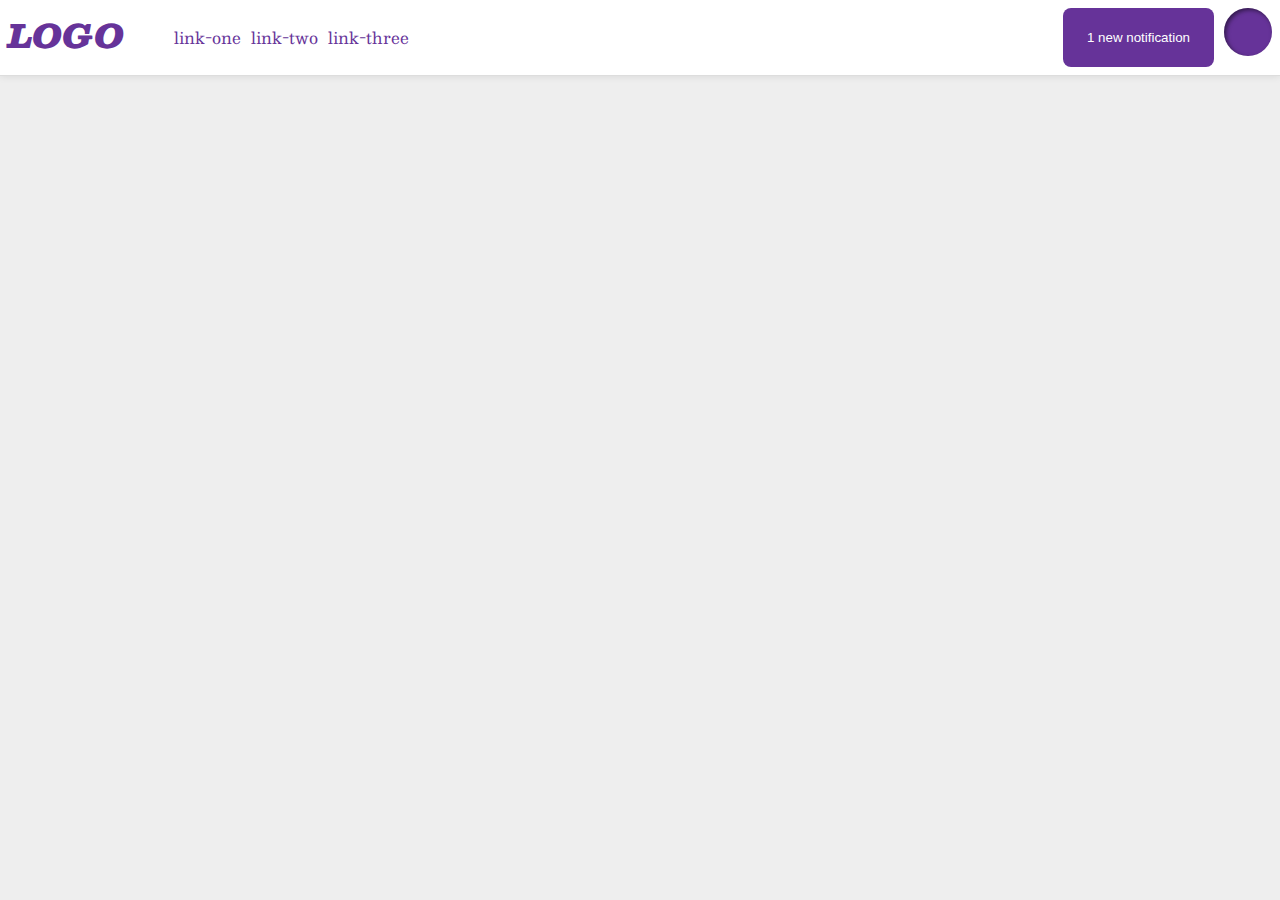
<file: flex/03-flex-header-2/index.html>
<!DOCTYPE html>
<html lang="en">
<head>
  <meta charset="UTF-8">
  <meta http-equiv="X-UA-Compatible" content="IE=edge">
  <meta name="viewport" content="width=device-width, initial-scale=1.0">
  <title>Flex Header 2</title>
  <link rel="stylesheet" href="style.css">
</head>
<body>
  <div class="header">

    <div class="logo-container">
      <div class="logo">
        LOGO
      </div>

      <ul class="links">
        <li><a href="google.com">link-one</a></li>
        <li><a href="google.com">link-two</a></li>
        <li><a href="google.com">link-three</a></li>
      </ul>
    </div>


    <div class="notification-container">
      <button class="notifications">
        1 new notification
      </button>
      <div class="profile-image"></div>
    </div>
  </div>
</body>
</html>
</file>
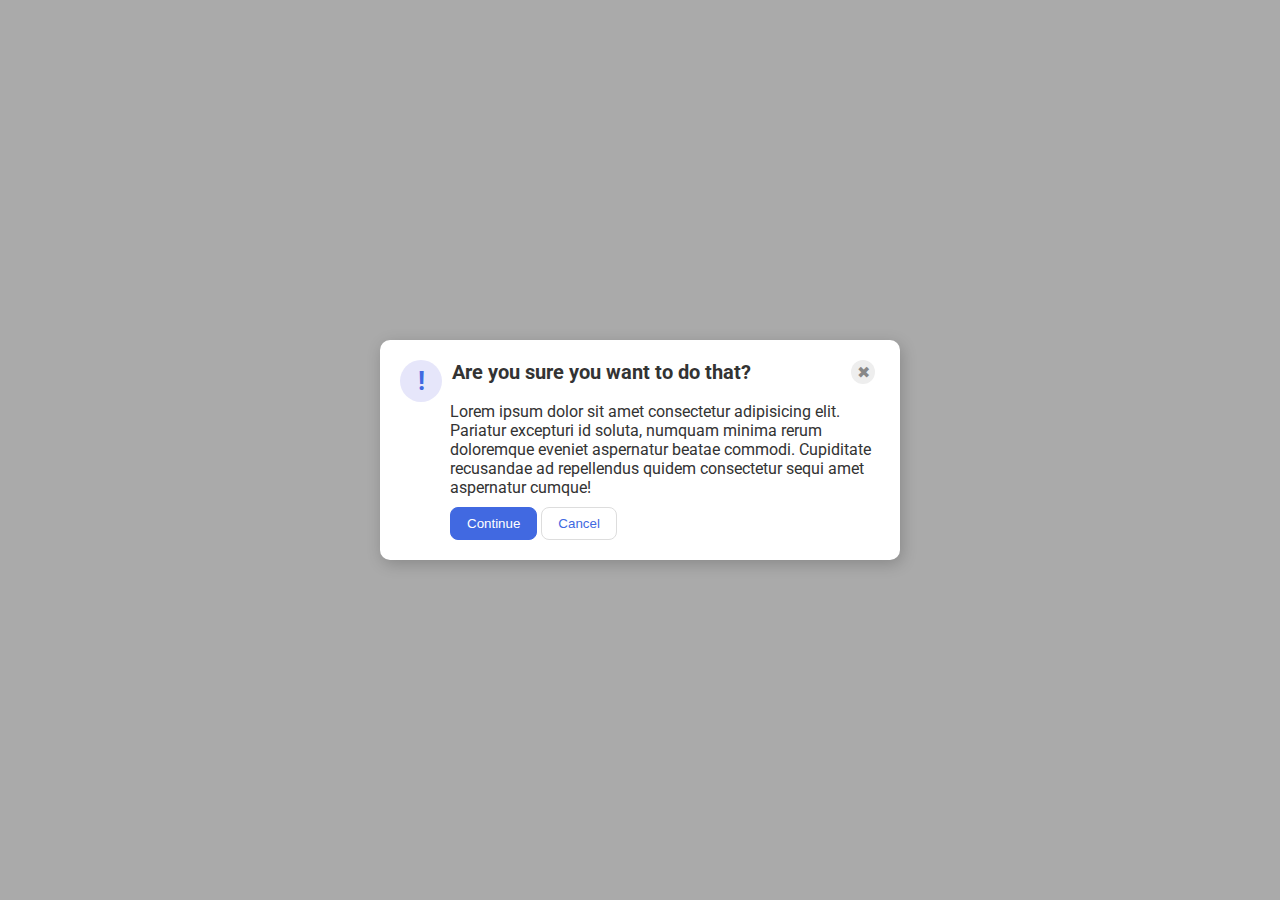
<file: flex/05-flex-modal/index.html>
<!DOCTYPE html>
<html lang="en">
<head>
  <meta charset="UTF-8">
  <meta http-equiv="X-UA-Compatible" content="IE=edge">
  <meta name="viewport" content="width=device-width, initial-scale=1.0">
  <link rel="stylesheet" href="style.css">
  <title>Modal</title>
</head>
<body>
  <div class="modal">

    <div class="header-container">
      <div class="icon">!</div>
      <div class="header">Are you sure you want to do that?</div>
      <div class="close-button">✖</div>
    </div>

    <div class="body-container">
      <div class="text">Lorem ipsum dolor sit amet consectetur adipisicing elit. Pariatur excepturi id soluta, numquam
        minima rerum doloremque eveniet aspernatur beatae commodi. Cupiditate recusandae ad repellendus quidem
        consectetur
        sequi amet aspernatur cumque!</div>

      <div>
        <button class="continue">Continue</button>
        <button class="cancel">Cancel</button>
      </div>
    </div>
  </div>
</body>
</html>
</file>
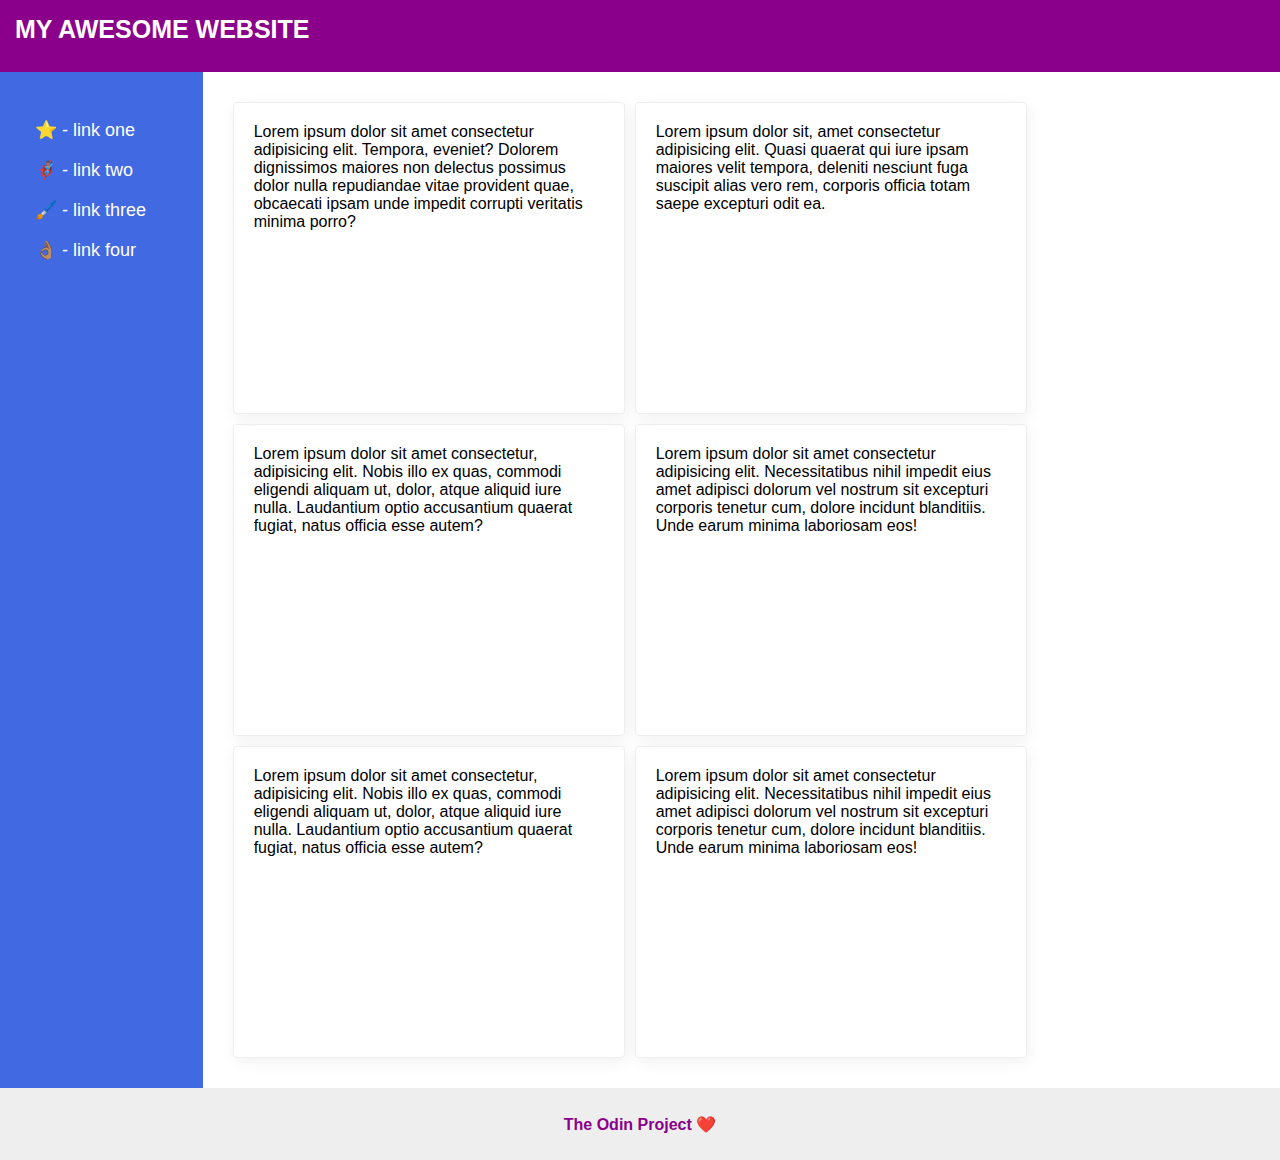
<file: flex/07-flex-layout-2/index.html>
<!DOCTYPE html>
<html lang="en">
<head>
  <meta charset="UTF-8">
  <meta http-equiv="X-UA-Compatible" content="IE=edge">
  <meta name="viewport" content="width=device-width, initial-scale=1.0">
  <title>The Holy Grail</title>
  <link rel="stylesheet" href="style.css">
</head>
<body>
  <div class="header">
    <div class="title">MY AWESOME WEBSITE</div>
  </div>

  <div class="content-container">
    <div class="sidebar">
      <ul>
        <li><a href="google.com">⭐ - link one</a></li>
        <li><a href="google.com">🦸🏽‍♂️ - link two</a></li>
        <li><a href="google.com">🖌️ - link three</a></li>
        <li><a href="google.com">👌🏽 - link four</a></li>
      </ul>
    </div>

    <div class="cards-container">
      <div class="card">Lorem ipsum dolor sit amet consectetur adipisicing elit. Tempora, eveniet? Dolorem dignissimos
        maiores non delectus possimus dolor nulla repudiandae vitae provident quae, obcaecati ipsam unde impedit
        corrupti
        veritatis minima porro?</div>
      <div class="card">Lorem ipsum dolor sit, amet consectetur adipisicing elit. Quasi quaerat qui iure ipsam maiores
        velit tempora, deleniti nesciunt fuga suscipit alias vero rem, corporis officia totam saepe excepturi odit ea.
      </div>
      <div class="card">Lorem ipsum dolor sit amet consectetur, adipisicing elit. Nobis illo ex quas, commodi eligendi
        aliquam ut, dolor, atque aliquid iure nulla. Laudantium optio accusantium quaerat fugiat, natus officia esse
        autem?</div>
      <div class="card">Lorem ipsum dolor sit amet consectetur adipisicing elit. Necessitatibus nihil impedit eius
        amet
        adipisci dolorum vel nostrum sit excepturi corporis tenetur cum, dolore incidunt blanditiis. Unde earum minima
        laboriosam eos!</div>
      <div class="card">Lorem ipsum dolor sit amet consectetur, adipisicing elit. Nobis illo ex quas, commodi eligendi
        aliquam ut, dolor, atque aliquid iure nulla. Laudantium optio accusantium quaerat fugiat, natus officia esse
        autem?</div>
      <div class="card">Lorem ipsum dolor sit amet consectetur adipisicing elit. Necessitatibus nihil impedit eius
        amet
        adipisci dolorum vel nostrum sit excepturi corporis tenetur cum, dolore incidunt blanditiis. Unde earum minima
        laboriosam eos!</div>
    </div>
  </div>

  <div class="footer">
    The Odin Project ❤️
  </div>
</body>
</html>
</file>
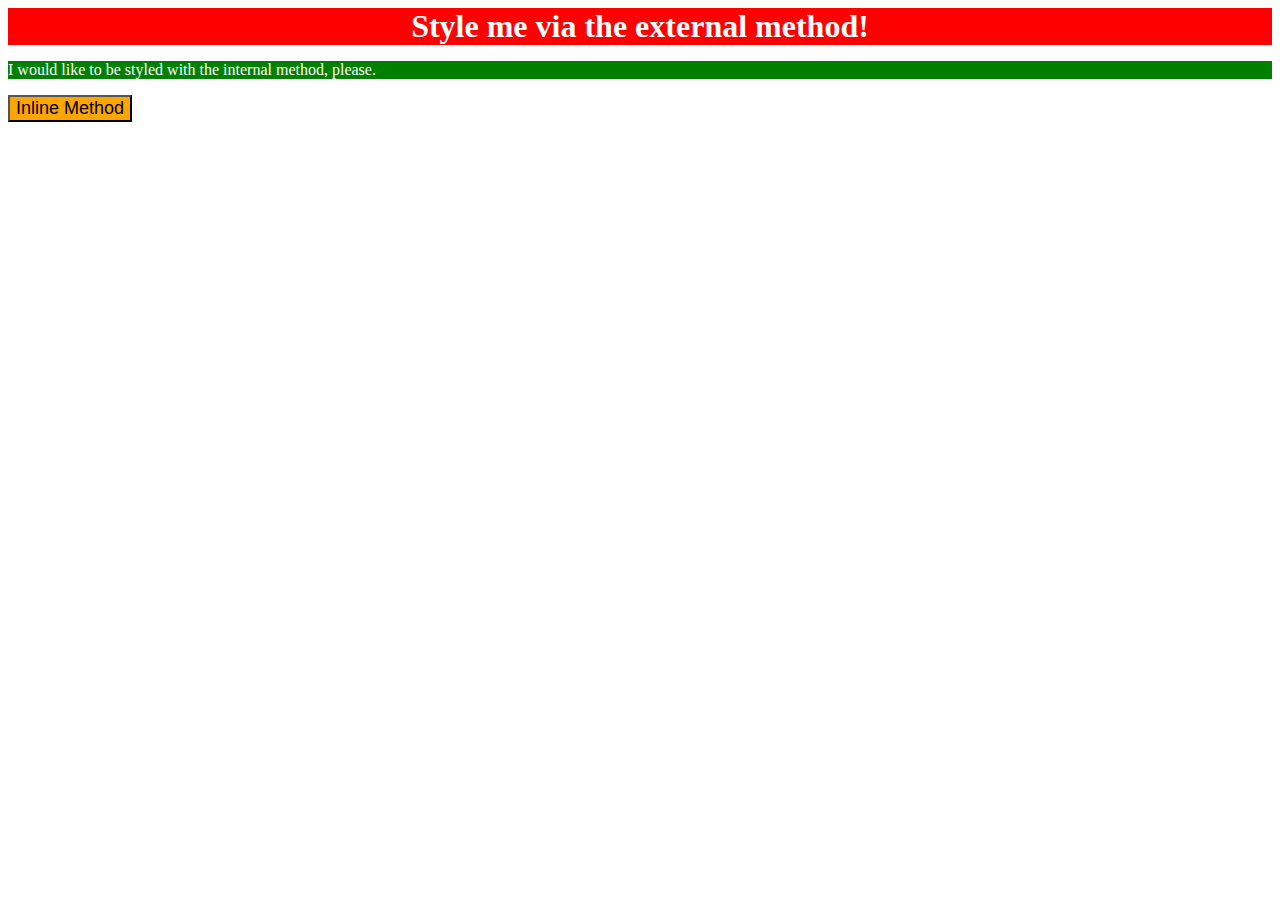
<file: foundations/01-css-methods/index.html>
<!DOCTYPE html>
<html lang="en">
<head>
  <meta charset="UTF-8">
  <meta http-equiv="X-UA-Compatible" content="IE=edge">
  <meta name="viewport" content="width=device-width, initial-scale=1.0">
  <title>Methods for Adding CSS</title>
</head>
<body>
  <link rel="stylesheet" href="style.css">
  <div style="background-color: red; color: white; font-size: 32px; text-align: center; font-weight: bold;">Style me via
    the external
    method!</div>
  <p>I would like to be styled with the internal method, please.</p>
  <button>Inline Method</button>

  <style>
    button {
      background-color: orange;
      font-size: 18px;
    }
  </style>
</body>
</html>
</file>
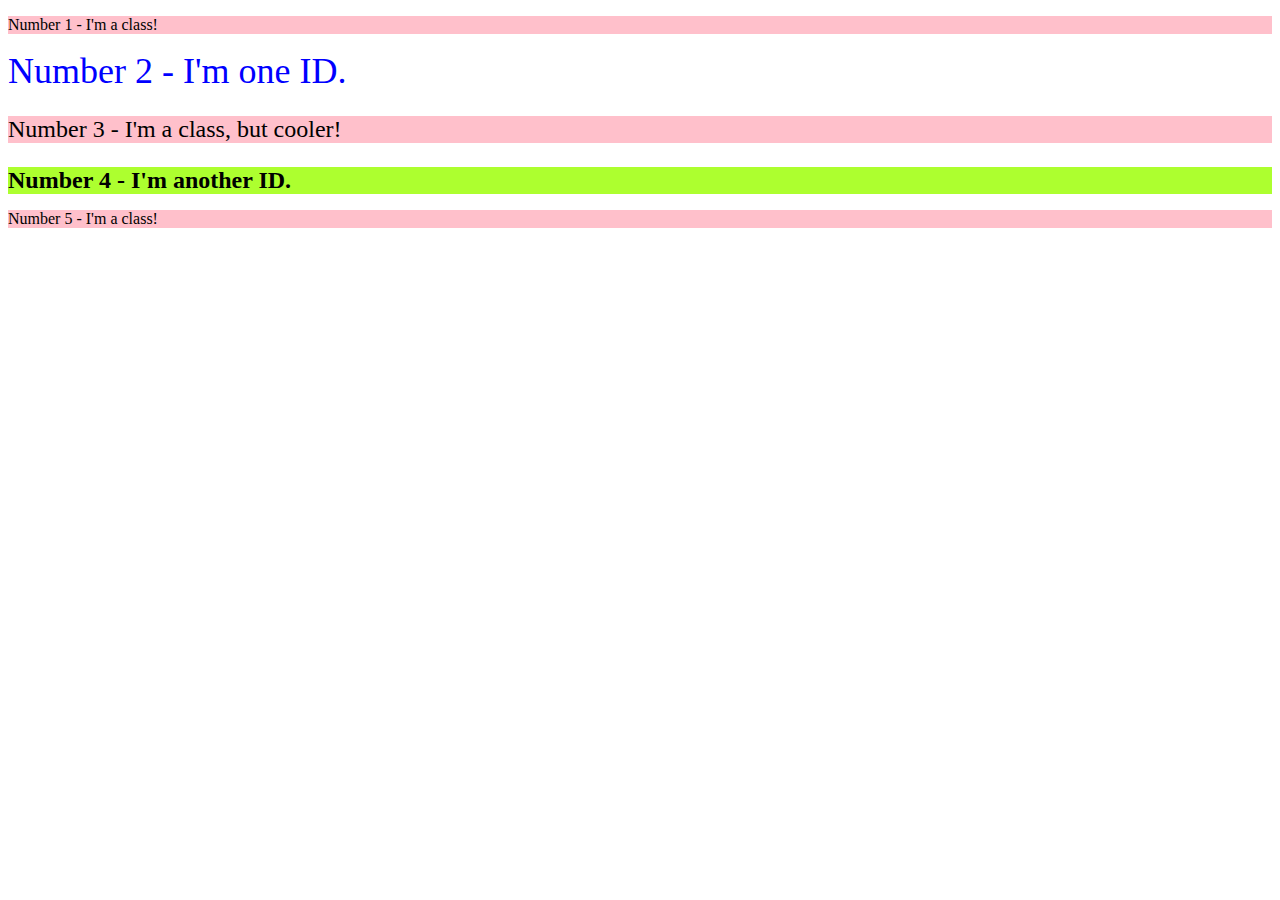
<file: foundations/02-class-id-selectors/index.html>
<!DOCTYPE html>
<html lang="en">
<head>
  <meta charset="UTF-8">
  <meta http-equiv="X-UA-Compatible" content="IE=edge">
  <meta name="viewport" content="width=device-width, initial-scale=1.0">
  <title>Class and ID Selectors</title>
  <link rel="stylesheet" href="style.css">
</head>
<body>
  <p class="odd-number">Number 1 - I'm a class!</p>
  <div id="number-two">Number 2 - I'm one ID.</div>
  <p class="odd-number number-three">Number 3 - I'm a class, but cooler!</p>
  <div id="number-four">Number 4 - I'm another ID.</div>
  <p class="odd-number">Number 5 - I'm a class!</p>
</body>
</html>
</file>
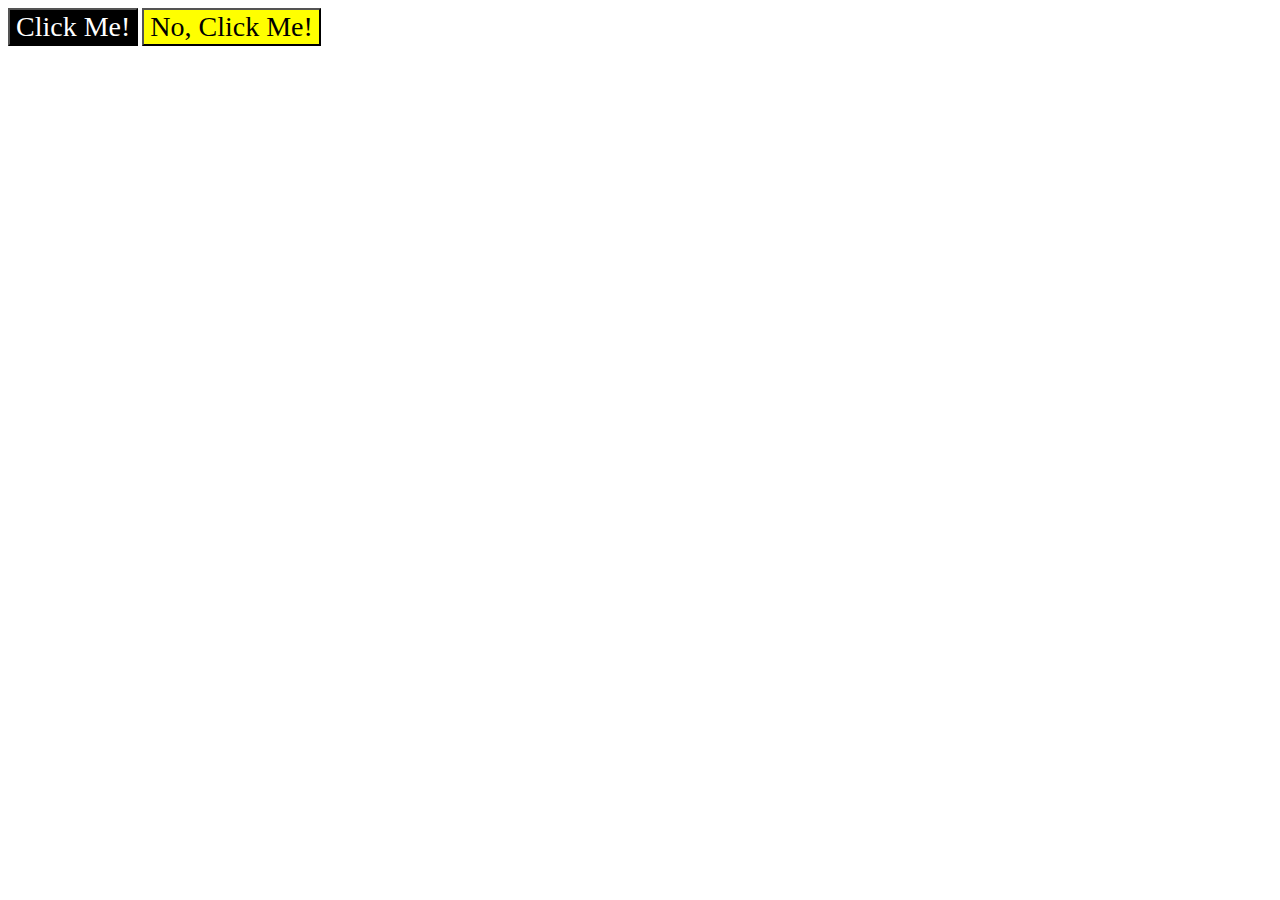
<file: foundations/03-grouping-selectors/index.html>
<!DOCTYPE html>
<html lang="en">
<head>
  <meta charset="UTF-8">
  <meta http-equiv="X-UA-Compatible" content="IE=edge">
  <meta name="viewport" content="width=device-width, initial-scale=1.0">
  <title>Grouping Selectors</title>
  <link rel="stylesheet" href="style.css">
</head>
<body>
  <button class="button-click">Click Me!</button>
  <button class="button-no">No, Click Me!</button>
</body>
</html>
</file>
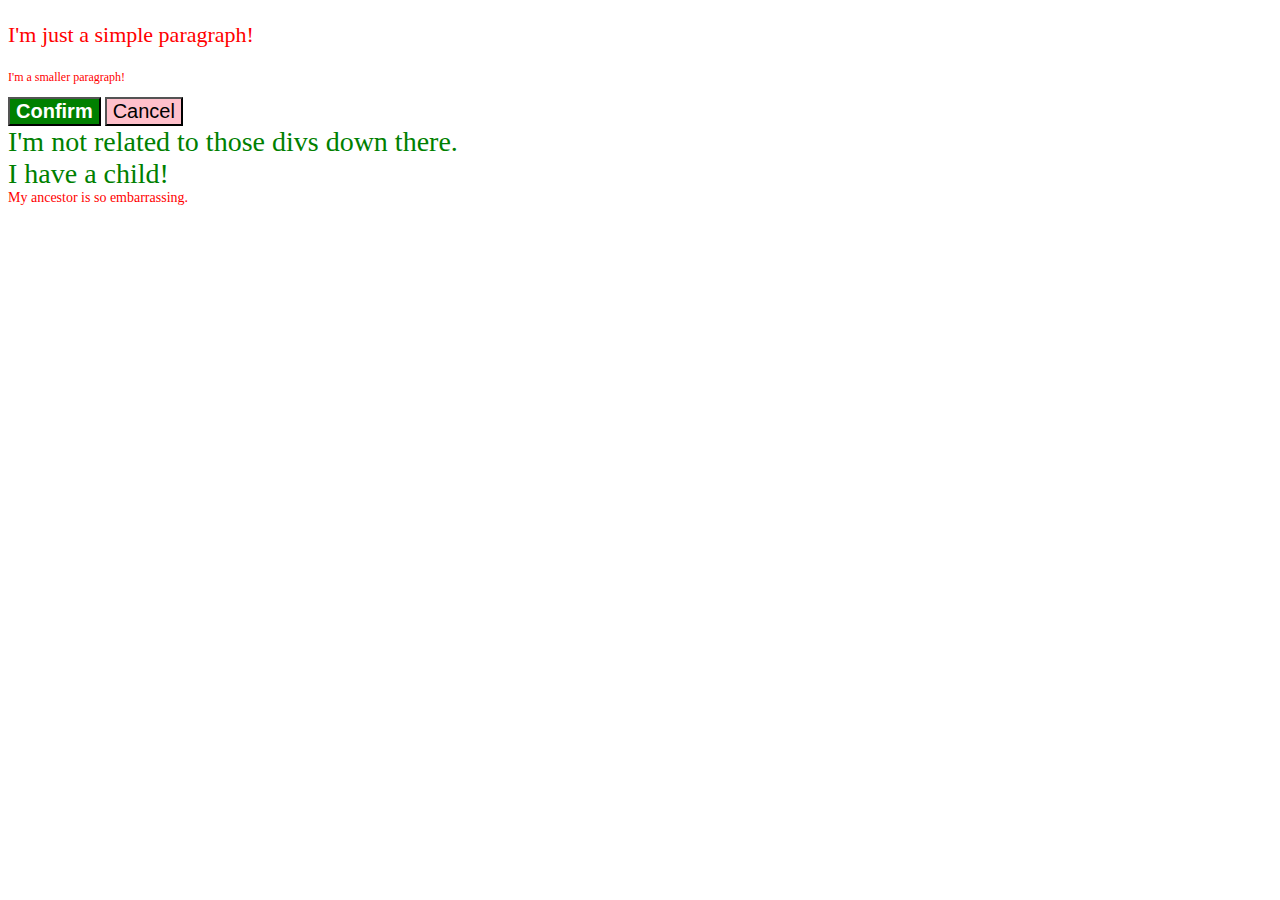
<file: foundations/06-cascade-fix/index.html>
<!DOCTYPE html>
<html lang="en">
<head>
  <meta charset="UTF-8">
  <meta http-equiv="X-UA-Compatible" content="IE=edge">
  <meta name="viewport" content="width=device-width, initial-scale=1.0">
  <title>Fix the Cascade</title>
  <link rel="stylesheet" href="style-solution.css">
</head>
<body>
  <p class="para">I'm just a simple paragraph!</p>
  <p class="para small-para">I'm a smaller paragraph!</p>

  <button id="confirm-button" class="button confirm">Confirm</button>
  <button id="cancel-button" class="button cancel">Cancel</button>

  <div class="text">I'm not related to those divs down there.</div>
  <div class="text">I have a child!
    <div class="text child">My ancestor is so embarrassing.</div>
  </div>
</body>
</html>
</file>
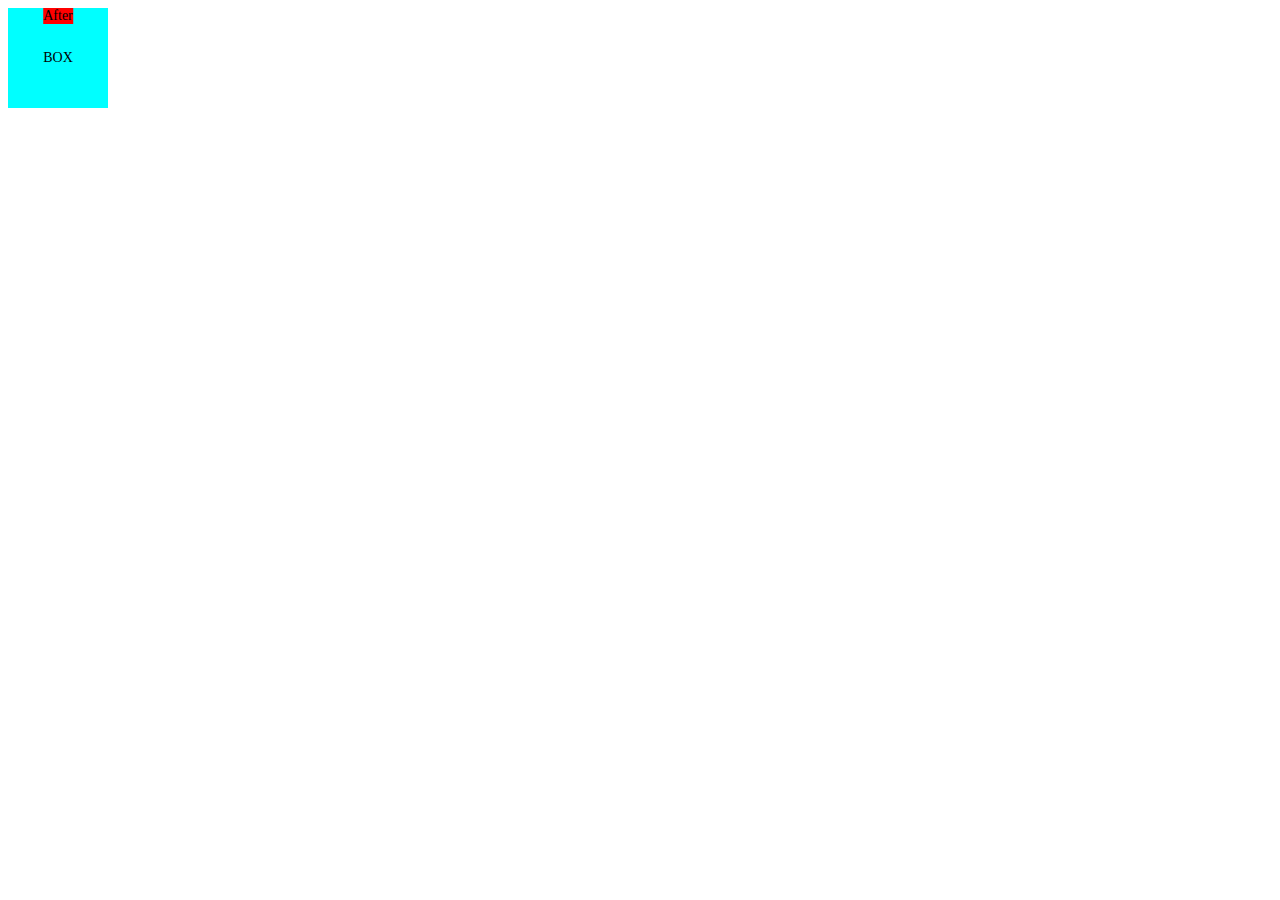
<file: animation/02-pop-up/additionalLearning/index.html>
<!DOCTYPE html>
<html lang="en">
<head>
    <meta charset="UTF-8" />
    <meta http-equiv="X-UA-Compatible" content="IE=edge" />
    <meta name="viewport" content="width=device-width, initial-scale=1.0" />
    <title>Learning transform</title>
    <link rel="stylesheet" href="style.css" />
</head>
<body>
    <div class="box">BOX</div>


</body>
</html>
</file>
<file: flex/03-flex-header-2/style.css>
/* this is some magical font-importing.  
you'll learn about it later. */
@import url('https://fonts.googleapis.com/css2?family=Besley:ital,wght@0,400;1,900&display=swap');

body {
  margin: 0;
  background: #eee;
  font-family: Besley, serif;
}

.header {
  background: white;
  border-bottom: 1px solid #ddd;
  box-shadow: 0 0 8px rgba(0, 0, 0, 0.1);
}

.profile-image {
  background: rebeccapurple;
  box-shadow: inset 2px 2px 4px rgba(0, 0, 0, 0.5);
  border-radius: 50%;
  width: 48px;
  height: 48px;
}

.logo {
  color: rebeccapurple;
  font-size: 32px;
  font-weight: 900;
  font-style: italic;
}

button {
  border: none;
  border-radius: 8px;
  background: rebeccapurple;
  color: white;
  padding: 8px 24px;
}

a {
  /* this removes the line under our links */
  text-decoration: none;
  color: rebeccapurple;
}

ul {
  list-style-type: none;
}

/* My Solution */

.header {
  display: flex;
  flex-direction: row;
  justify-content: space-between;
  padding: 8px;
}

.links {
  display: flex;
  flex-direction: row;
  gap: 10px;
}

.notification-container {
  display: flex;
  flex-direction: row;
  justify-content: space-between;
  align-content: flex-end;
  gap: 10px;
}

.logo-container {
  display: flex;
  flex-direction: row;
  justify-content: space-between;
  align-content: flex-start;
  gap: 10px;
}
</file>
<file: flex/05-flex-modal/style.css>
@import url('https://fonts.googleapis.com/css2?family=Roboto:wght@400;700&display=swap');

html,
body {
  height: 100%;
}

body {
  font-family: Roboto, sans-serif;
  margin: 0;
  background: #aaa;
  color: #333;
  /* I'll give you this one for free lol */
  display: flex;
  align-items: center;
  justify-content: center;
}

.modal {
  background: white;
  width: 480px;
  border-radius: 10px;
  box-shadow: 2px 4px 16px rgba(0, 0, 0, 0.2);
}

.icon {
  color: royalblue;
  font-size: 26px;
  font-weight: 700;
  background: lavender;
  width: 42px;
  height: 42px;
  border-radius: 50%;
  display: flex;
  align-items: center;
  justify-content: center;
}

.close-button {
  background: #eee;
  border-radius: 50%;
  color: #888;
  font-weight: 400;
  font-size: 16px;
  height: 24px;
  width: 24px;
  display: flex;
  align-items: center;
  justify-content: center;
}

button {
  padding: 8px 16px;
  border-radius: 8px;
}

button.continue {
  background: royalblue;
  border: 1px solid royalblue;
  color: white;
}

button.cancel {
  background: white;
  border: 1px solid #ddd;
  color: royalblue;
}

/* My Solution */

.modal {
  padding: 20px;
}

.header-container {
  display: flex;
  gap: 10px;
}

.close-button {
  margin-left: 90px;
}

.header {
  font-weight: bold;
  font-size: 20px;
}

.body-container {
  margin-left: 50px;
}

.text {
  margin-bottom: 10px;
}
</file>
<file: flex/07-flex-layout-2/style.css>
body {
  font-family: -apple-system, BlinkMacSystemFont, 'Segoe UI', Roboto, Oxygen,
    Ubuntu, Cantarell, 'Open Sans', 'Helvetica Neue', sans-serif;
  margin: 0;
  min-height: 100vh;
}

.header {
  height: 72px;
  background: darkmagenta;
  color: white;
}

.footer {
  height: 72px;
  background: #eee;
  color: darkmagenta;
}

.sidebar {
  width: 300px;
  background: royalblue;
}

.card {
  border: 1px solid #eee;
  box-shadow: 2px 4px 16px rgba(0, 0, 0, 0.06);
  border-radius: 4px;
}

/* My solution */
body {
  display: flex;
  flex-direction: column;
}

a {
  text-decoration: none;
  color: white;
}

.header {
  font-weight: bold;
}

ul {
  list-style: none;
  font-size: 18px;
  padding: 0;
  margin-left: 15px;
  line-height: 40px;
}

.card {
  box-sizing: content-box;
  height: 270px;
  width: 350px;
  padding: 20px;
}

.sidebar {
  flex: 30%;
  padding: 20px;
}

.content-container {
  display: flex;
  flex: 1;
}

.cards-container {
  display: flex;
  flex-wrap: wrap;
  gap: 10px;
  margin: 30px;
}

.footer {
  display: flex;
  align-items: center;
  justify-content: center;
  font-weight: bold;
}

.title {
  margin: 15px;
  font-size: 25px;
}
</file>
<file: foundations/01-css-methods/style.css>
p {
  background-color: green;
  color: white;
  font-weight: 18px;
}
</file>
<file: foundations/02-class-id-selectors/style.css>
.odd-number {
  background-color: pink;
  font-family: 'Verdana';
}

#number-two {
  color: blue;
  font-size: 36px;
}

.number-three {
  font-size: 24px;
}

#number-four {
  background-color: greenyellow;
  font-size: 24px;
  font-weight: bold;
}
</file>
<file: foundations/03-grouping-selectors/style.css>
button {
  font-size: 28px;
  font-family: 'Times New Roman', Helvetica, sans-serif;
}

.button-click {
  background-color: black;
  color: white;
}

.button-no {
  background-color: yellow;
}
</file>
<file: foundations/06-cascade-fix/style-solution.css>
.para,
.small-para {
  color: hsl(0, 100%, 50%);
}

.para {
  font-size: 22px;
}

.small-para {
  font-size: 12px;
}

.confirm {
  background: green;
  color: white;
  font-size: 20px;
  font-weight: bold;
}

.button {
  font-size: 20px;
}

.cancel {
  background-color: #ffc0cb;
  color: black;
}

div.text {
  color: green;
  font-size: 28px;
}

.text.child {
  color: red;
  font-size: 14px;
}
</file>
<file: animation/02-pop-up/additionalLearning/style.css>
.box {
  background-color: aqua;
  width: 100px;
  height: 100px;
  color: black;
  display: flex;
  justify-content: center;
  align-items: center;
  font-size: 14px;
  position: relative;

  /* To rotate: the simplest*/
  /* transform: rotate(0.25turn); */

  /* Same as just normal rotate */
  /* transform: rotateZ(0.23turn); */

  /* Scale */
  /* If I pass 2 values: it's X and Y */
  /* transform: scale(0.5); */

  /* Translate: to move element back and forward */
  /* First value is X / Second value is Y */
  /* transform: translate(30px, -40px); */

  /* Same as translateX -> moves to the right*/
  /* transform: translate(30px); */

  /* Moves to the left */
  /* transform: translate(-30px); */

  /* Moves Down */
  /* transform: translateY(30px); */

  /* Negative number: moves up */
  /* transform: translateY(-30px); */

  /* transform: translate(100%); */
}

.box::after {
  content: 'After';
  background-color: red;
  position: absolute;
  top: 0;
  left: 50%;
  transform: translate(-50%);
}
</file>
